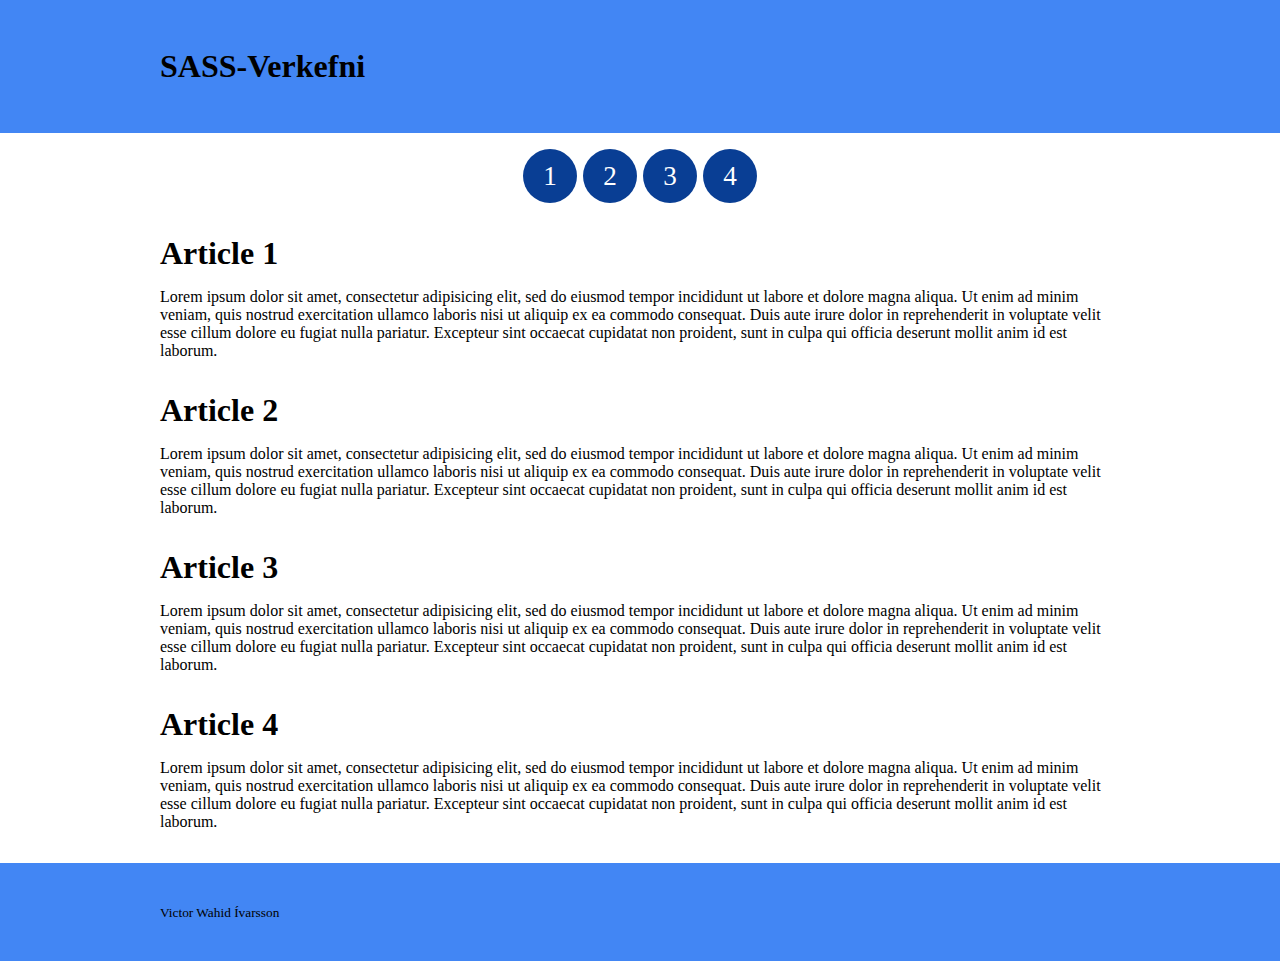
<file: docs/index.html>
<!DOCTYPE html>
<html>
<head>
	<title>SASS Síða</title>
	<link rel="stylesheet" type="text/css" href="main.css">
</head>
<body>
	<header>
		<div class="container">
			<h1>SASS-Verkefni</h1>
		</div>
	</header>
	<nav>
		<a href="#Article-1">1</a>
		<a href="#Article-2">2</a>
		<a href="#Article-3">3</a>
		<a href="#Article-4">4</a>
	</nav>
	<div class="container text">
		<div>
			<a id="Article-1"><h1>Article 1</h1></a>
				<p>
				Lorem ipsum dolor sit amet, consectetur adipisicing elit, sed do eiusmod
				tempor incididunt ut labore et dolore magna aliqua. Ut enim ad minim veniam,
				quis nostrud exercitation ullamco laboris nisi ut aliquip ex ea commodo
				consequat. Duis aute irure dolor in reprehenderit in voluptate velit esse
				cillum dolore eu fugiat nulla pariatur. Excepteur sint occaecat cupidatat non
				proident, sunt in culpa qui officia deserunt mollit anim id est laborum.
				</p>
		</div>
		<div>
			<a id="Article-2"><h1>Article 2</h1></a>
			<p>
				Lorem ipsum dolor sit amet, consectetur adipisicing elit, sed do eiusmod
				tempor incididunt ut labore et dolore magna aliqua. Ut enim ad minim veniam,
				quis nostrud exercitation ullamco laboris nisi ut aliquip ex ea commodo
				consequat. Duis aute irure dolor in reprehenderit in voluptate velit esse
				cillum dolore eu fugiat nulla pariatur. Excepteur sint occaecat cupidatat non
				proident, sunt in culpa qui officia deserunt mollit anim id est laborum.
			</p>
		</div>
		<div>
		<a id="Article-3"><h1>Article 3</h1></a>
			<p>
				Lorem ipsum dolor sit amet, consectetur adipisicing elit, sed do eiusmod
				tempor incididunt ut labore et dolore magna aliqua. Ut enim ad minim veniam,
				quis nostrud exercitation ullamco laboris nisi ut aliquip ex ea commodo
				consequat. Duis aute irure dolor in reprehenderit in voluptate velit esse
				cillum dolore eu fugiat nulla pariatur. Excepteur sint occaecat cupidatat non
				proident, sunt in culpa qui officia deserunt mollit anim id est laborum.
			</p>
		</div>
		<div>
		<a id="Article-4"><h1>Article 4</h1></a>
			<p>
				Lorem ipsum dolor sit amet, consectetur adipisicing elit, sed do eiusmod
				tempor incididunt ut labore et dolore magna aliqua. Ut enim ad minim veniam,
				quis nostrud exercitation ullamco laboris nisi ut aliquip ex ea commodo
				consequat. Duis aute irure dolor in reprehenderit in voluptate velit esse
				cillum dolore eu fugiat nulla pariatur. Excepteur sint occaecat cupidatat non
				proident, sunt in culpa qui officia deserunt mollit anim id est laborum.
			</p>
		</div>
	</div>
	<footer>
		<div class="container">
			<small>Victor Wahid Ívarsson</small>
		</div>
	</footer>
</body>
</html>
</file>
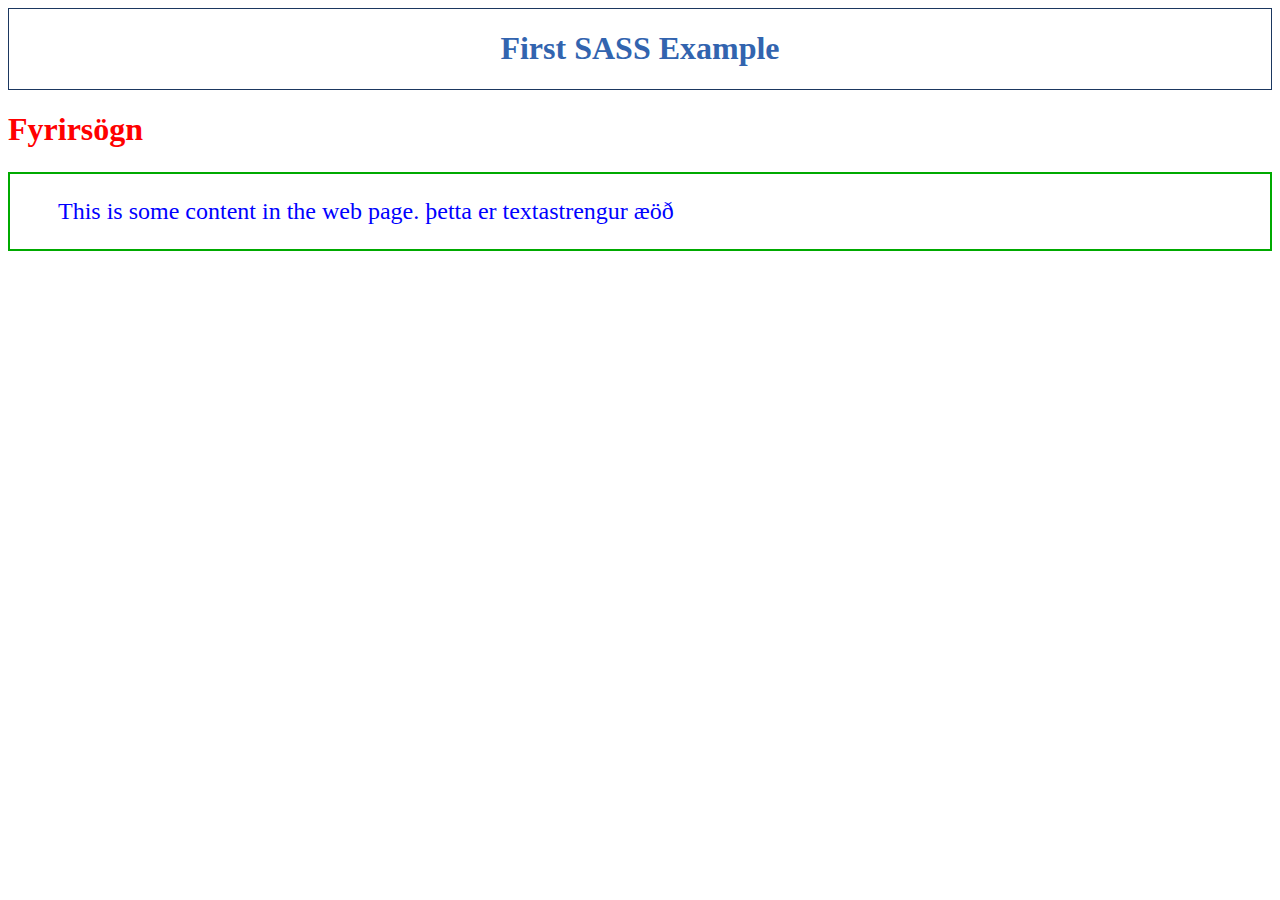
<file: Exercises-sass/Ch1/FirstSassExample.html>
<!DOCTYPE html>
<html lang="en">
    <head>
        <meta charset="utf-8">
        <title>First SASS Example</title>
        <link rel="stylesheet" href="styles.css">
    </head>

    <body>
        <div>
            <header>
                <h1 class="title">First SASS Example</h1>
            </header>

            <div>
                <h1>Fyrirsögn</h1>
                <p class="mypara">This is some content in the web page.</p>
            </div>
        </div>
    </body>
</html>
</file>
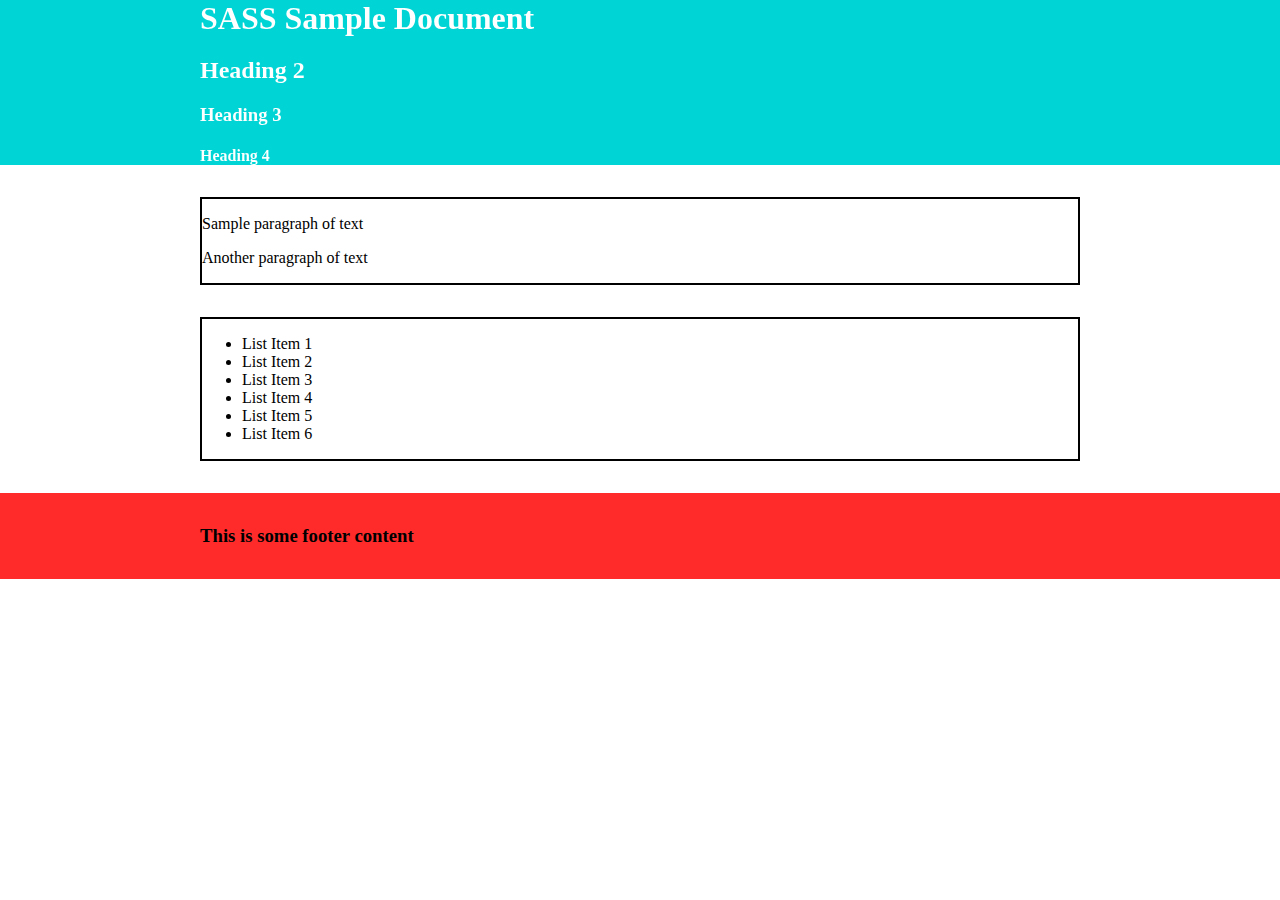
<file: Exercises-sass/Ch4/SASS_SampleDoc.html>
<!DOCTYPE html>
<html lang="en">
    <head>
        <title>SASS Sample Document</title>
        <link rel="stylesheet" href="main.css" type="text/css">
    </head>

    <body>
        <div id="pagecontent">
            <header>
                <div class="container">
                    <h1>SASS Sample Document</h1>
                    <h2>Heading 2</h2>
                    <h3>Heading 3</h3>
                    <h4>Heading 4</h4>
                </div>
            </header>
            <div class="container">
                <div class="content text">
                    <p id="mypara">Sample paragraph of text</p>
                    <p>Another paragraph of text</p>
                </div>
                <div class="content text">
                    <ul id="list1">
                    <li>List Item 1</li>
                    <li>List Item 2</li>
                    <li>List Item 3</li>
                    <li>List Item 4</li>
                    <li>List Item 5</li>
                    <li>List Item 6</li>
                    </ul>
                </div>
            </div>
            <footer>
                <div class="container">
                    <h3 class="container">This is some footer content</h3>
                </div>
            </footer>
        </div>
    </body>
</html>
</file>
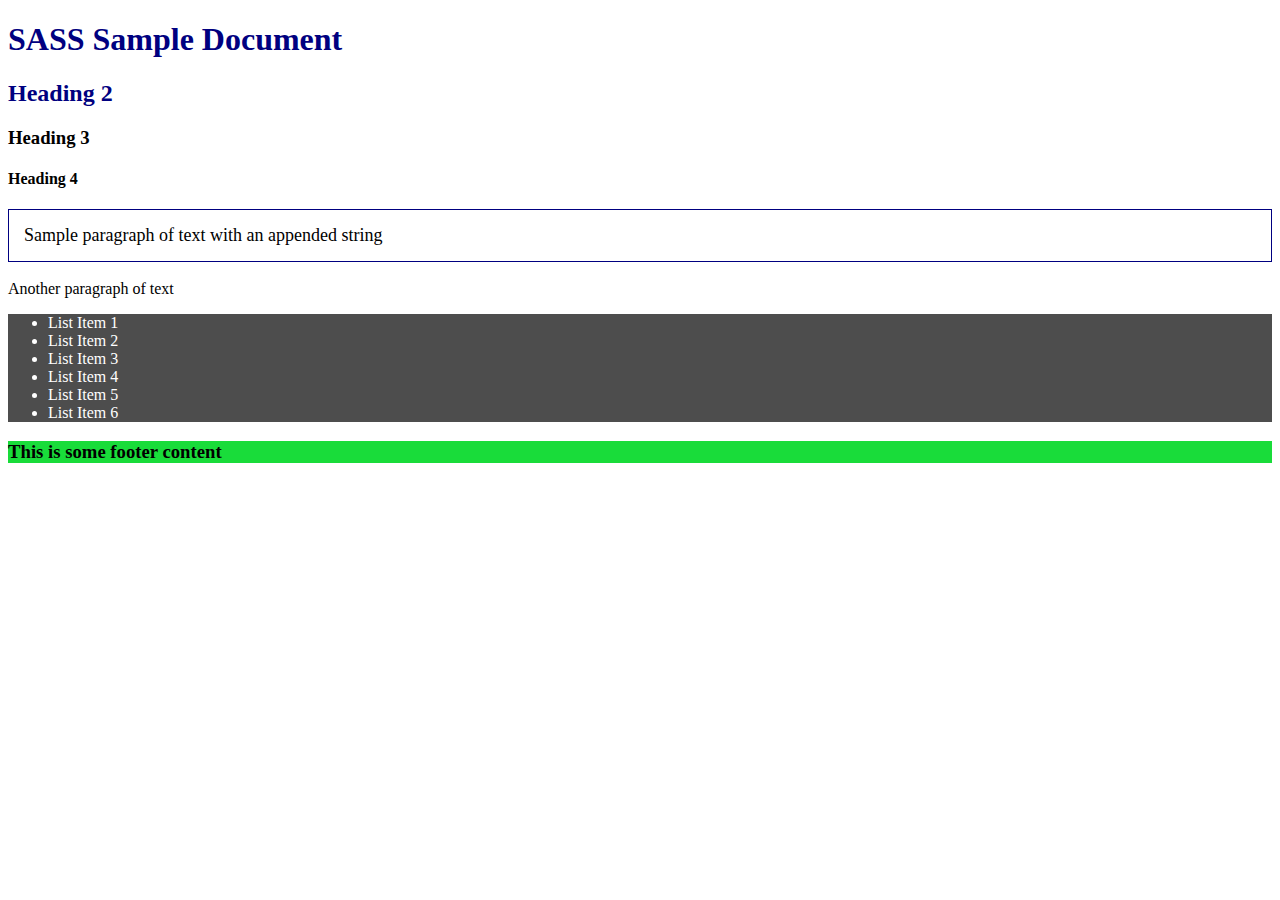
<file: Exercises-sass/Ch5/SASS_SampleDoc.html>
<!DOCTYPE html>
<html lang="en">
    <head>
        <title>SASS Sample Document</title>
        <link rel="stylesheet" href="main.css" type="text/css">
    </head>

    <body>
        <div id="pagecontent">
            <header>
                <h1>SASS Sample Document</h1>
                <h2>Heading 2</h2>
                <h3>Heading 3</h3>
                <h4>Heading 4</h4>
            </header>
            <div>
                <p id="mypara">Sample paragraph of text</p>
                <p>Another paragraph of text</p>
            </div>
            <div>
                <ul id="list1">
                <li>List Item 1</li>
                <li>List Item 2</li>
                <li>List Item 3</li>
                <li>List Item 4</li>
                <li>List Item 5</li>
                <li>List Item 6</li>
                </ul>
            </div>
            <footer>
                <h3>This is some footer content</h3>
            </footer>
        </div>
    </body>
</html>
</file>
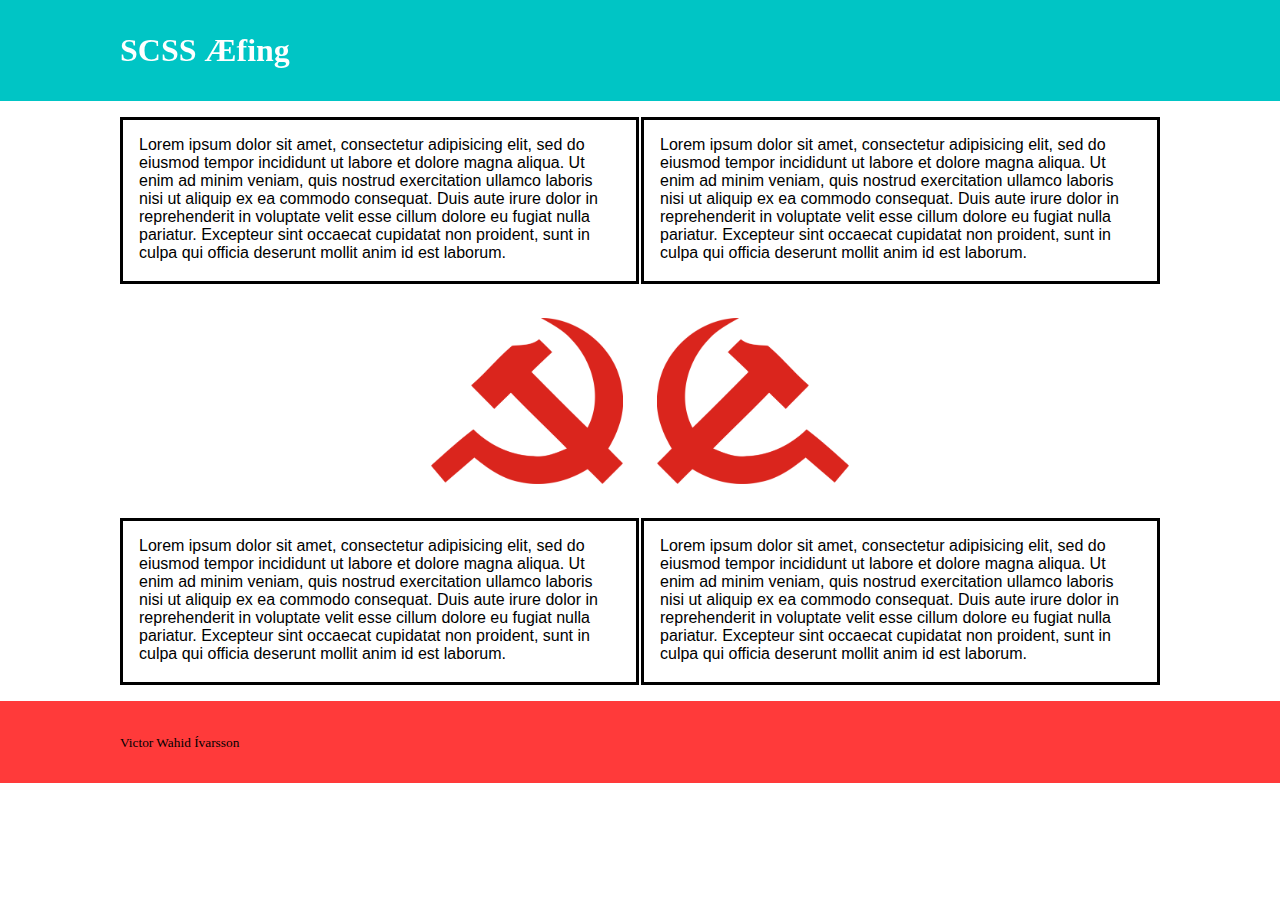
<file: Exercises-sass/Ch6/Chapter_6.html>
<!DOCTYPE html>
<html>
<head>
	<title>Chapter_6</title>
	<link rel="stylesheet" type="text/css" href="main.css">
</head>
<body>
	<header>
		<div class="shrek">
			<h1>
				SCSS Æfing
			</h1>
		</div>
	</header>
	<div class="shrek">
		<div class="main-content">
			<p>
				Lorem ipsum dolor sit amet, consectetur adipisicing elit, sed do eiusmod
				tempor incididunt ut labore et dolore magna aliqua. Ut enim ad minim veniam,
				quis nostrud exercitation ullamco laboris nisi ut aliquip ex ea commodo
				consequat. Duis aute irure dolor in reprehenderit in voluptate velit esse
				cillum dolore eu fugiat nulla pariatur. Excepteur sint occaecat cupidatat non
				proident, sunt in culpa qui officia deserunt mollit anim id est laborum.
			</p>
			<p>
				Lorem ipsum dolor sit amet, consectetur adipisicing elit, sed do eiusmod
				tempor incididunt ut labore et dolore magna aliqua. Ut enim ad minim veniam,
				quis nostrud exercitation ullamco laboris nisi ut aliquip ex ea commodo
				consequat. Duis aute irure dolor in reprehenderit in voluptate velit esse
				cillum dolore eu fugiat nulla pariatur. Excepteur sint occaecat cupidatat non
				proident, sunt in culpa qui officia deserunt mollit anim id est laborum.
			</p>
			<div class="left-party">
				<img src="communist.png">
			</div>
			<div class="right-party">
				<img src="communist.png">
			</div>
			<p class="right-text">
				Lorem ipsum dolor sit amet, consectetur adipisicing elit, sed do eiusmod
				tempor incididunt ut labore et dolore magna aliqua. Ut enim ad minim veniam,
				quis nostrud exercitation ullamco laboris nisi ut aliquip ex ea commodo
				consequat. Duis aute irure dolor in reprehenderit in voluptate velit esse
				cillum dolore eu fugiat nulla pariatur. Excepteur sint occaecat cupidatat non
				proident, sunt in culpa qui officia deserunt mollit anim id est laborum.
			</p>
			<p class="left-text">
				Lorem ipsum dolor sit amet, consectetur adipisicing elit, sed do eiusmod
				tempor incididunt ut labore et dolore magna aliqua. Ut enim ad minim veniam,
				quis nostrud exercitation ullamco laboris nisi ut aliquip ex ea commodo
				consequat. Duis aute irure dolor in reprehenderit in voluptate velit esse
				cillum dolore eu fugiat nulla pariatur. Excepteur sint occaecat cupidatat non
				proident, sunt in culpa qui officia deserunt mollit anim id est laborum.
			</p>
		</div>
	</div>
	<footer>
		<div class="shrek">
			<small>Victor Wahid Ívarsson</small>
		</div>
	</footer>
</body>
</html>
</file>
<file: docs/main.css>
body{margin:0}a{text-decoration:none}header{background-color:#4286f4;padding:2em}h1{margin:0}.container{margin:0 auto;max-width:60em;padding:1em}footer{background-color:#4286f4;padding:1.5em}nav{display:flex;justify-content:center;justify-content:space-around;margin:0 auto;max-width:60em;padding:1em}nav a{display:flex;font-size:1.7em;justify-content:center;align-items:center;background-color:#093e94;border-radius:50%;width:1em;height:1em;color:white;padding:0.5em}@media screen and (min-width: 37.5em){.text{display:grid;grid-template-columns:1fr 1fr;grid-gap:1em}nav{max-width:15em}}@media screen and (min-width: 48em){.text{grid-template-columns:1fr}}
/*# sourceMappingURL=main.css.map */
</file>
<file: Exercises-sass/Ch1/styles.css>
@charset "UTF-8";
body {
  font-family: serif;
  color: blue; }

h1, h2 {
  color: red; }

header {
  background-color: white;
  border: 1px solid #1b3760; }
  header h1 {
    color: #3264af;
    text-align: center; }

.mypara {
  font-size: 1.5em;
  border: 2px solid #0a0;
  padding: 1em 2em; }

.title {
  content: " esketitttt"; }

.mypara:after {
  content: " þetta er textastrengur æöð";
  color: blue; }

/*# sourceMappingURL=styles.css.map */
</file>
<file: Exercises-sass/Ch4/main.css>
/*
 * SASS mixins are declared with the @mixin directive
 * and used with the @include directive
 */
/*
 * SASS allows style rules to be nested inside of other rules, which causes
 * the nested rules to only apply within the outer rule's selector
 */
/*
 * SASS Operators example
 */
/* 
 * SASS Variables are defined with a $ character
 * and can have different kinds of data types: color, string, boolean, multi-value
 */
header {
  background-color: #ff2b2b; }
  header h1 {
    margin: 0; }

header:hover {
  filter: invert(100%); }

body {
  margin: 0;
  box-sizing: border-box; }

.container {
  margin: 0 auto;
  max-width: 55em; }

.content {
  margin-top: 2em;
  margin-bottom: 2em; }

footer {
  background-color: #ff2b2b;
  padding-top: 2em;
  padding-bottom: 2em; }

footer:hover {
  background-color: #f70000; }

.text {
  border: 2px solid black; }

ul {
  color: black; }

ul:hover {
  color: gray; }

/*# sourceMappingURL=main.css.map */
</file>
<file: Exercises-sass/Ch5/main.css>
/*
 * Using SASS mixins with arguments
 */
/*
 * Using functions in SASS
 */
/*
 * SASS allows style rules to be nested inside of other rules, which causes
 * the nested rules to only apply within the outer rule's selector
 */
/* 
 * SASS Variables are defined with a $ character
 * and can have different kinds of data types: color, string, boolean, multi-value
 */
/* 
 * SASS Variables are defined with a $ character
 * and can have different kinds of data types: color, string, boolean, multi-value
 */
h1, h2 {
  color: navy; }

#mypara {
  font-size: 18px;
  border: 1px solid navy;
  padding: 15px 15px 15px 15px; }

#mypara:after {
  content: " with an appended string"; }

header:hover {
  filter: invert(100%); }

footer {
  background-color: #19dc3a; }

ul {
  background-color: #4d4d4d;
  color: white; }

footer:hover {
  color: white; }

ul:hover {
  color: black; }

/*# sourceMappingURL=main.css.map */
</file>
<file: Exercises-sass/Ch6/main.css>
.shrek{margin:0 auto;max-width:65em}.main-content{display:grid;grid-template-rows:1fr 1fr 1fr;grid-template-columns:1fr 1fr;grid-gap:2px}.left-party{display:grid;padding:1em;justify-items:end}.right-party{transform:scaleX(-1);display:grid;justify-items:end;padding:1em}.left-party:hover{color:#f2a19e}.right-party:hover{color:#530e0b}body{margin:0 auto}header{background-color:#ff3a3a;padding:2em}footer{background-color:#ff3a3a;padding:2em}h1{margin:0}p{padding:1em;border:3px solid #000}img{max-height:12em;max-width:12em}.left-text:hover{background-color:#b3b3b3}.right-text:hover{background-color:black;color:grey;color:#fff}header:hover{filter:invert(100%)}div p{font-family:"arial"}
/*# sourceMappingURL=main.css.map */
</file>
